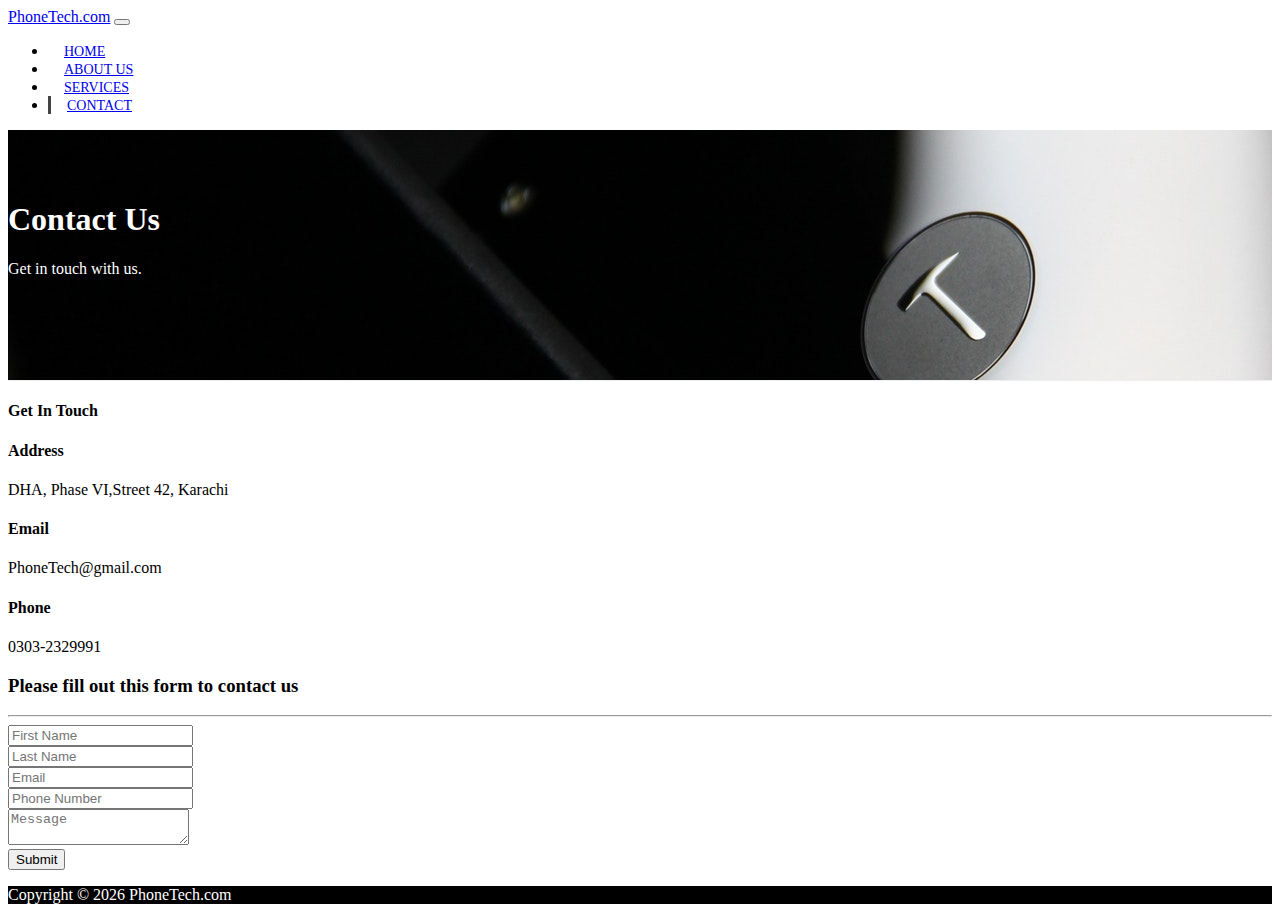
<file: PhoneTech.com/contact.html>
<!DOCTYPE html>
<html lang="en">

<head>
  <meta charset="UTF-8">
  <meta name="viewport" content="width=device-width, initial-scale=1.0">
  <meta http-equiv="X-UA-Compatible" content="ie=edge">
  <link rel="stylesheet" href="https://use.fontawesome.com/releases/v5.0.13/css/all.css" integrity="sha384-DNOHZ68U8hZfKXOrtjWvjxusGo9WQnrNx2sqG0tfsghAvtVlRW3tvkXWZh58N9jp"
    crossorigin="anonymous">
  <link rel="stylesheet" href="https://stackpath.bootstrapcdn.com/bootstrap/4.1.1/css/bootstrap.min.css" integrity="sha384-WskhaSGFgHYWDcbwN70/dfYBj47jz9qbsMId/iRN3ewGhXQFZCSftd1LZCfmhktB"
    crossorigin="anonymous">
  <link rel="stylesheet" href="css/style.css">
  <title>PhoneTech.com | Assignment 4 | Saylani Web and Mobile Hybrid Application Development</title>
</head>

<body>
  <nav class="navbar navbar-expand-sm navbar-dark bg-dark">
    <div class="container">
      <i class="fas fa-laptop" style="color: white;"></i>
      <a href="index.html" class="navbar-brand">PhoneTech.com</a>
      <button class="navbar-toggler" data-toggle="collapse" data-target="#navbarCollapse">
        <span class="navbar-toggler-icon"></span>
      </button>
      <div class="collapse navbar-collapse" id="navbarCollapse">
        <ul class="navbar-nav ml-auto">
          <li class="nav-item">
            <a href="index.html" class="nav-link">Home</a>
          </li>
          <li class="nav-item">
            <a href="about.html" class="nav-link">About Us</a>
          </li>
          <li class="nav-item">
            <a href="services.html" class="nav-link">Services</a>
          </li>
          <li class="nav-item active">
            <a href="contact.html" class="nav-link">Contact</a>
          </li>
        </ul>
      </div>
    </div>
  </nav>

  <!-- PAGE HEADER -->
  <header id="page-header">
    <div class="container">
      <div class="row">
        <div class="col-md-6 m-auto text-center">
          <h1>Contact Us</h1>
          <p>Get in touch with us.</p>
        </div>
      </div>
    </div>
  </header>

  <!-- CONTACT SECTION -->
  <section id="contact" class="py-3">
    <div class="container">
      <div class="row">
        <div class="col-md-4">
          <div class="card p-4">
            <div class="card-body">
              <h4>Get In Touch</h4>
              <i class="fab fa-facebook fa-2x"></i>
              <i class="fab fa-twitter fa-2x"></i>
              <i class="fab fa-instagram fa-2x"></i>
              <h4>Address</h4>
              <p>DHA, Phase VI,Street 42, Karachi</p>
              <h4>Email</h4>
              <p>PhoneTech@gmail.com</p>
              <h4>Phone</h4>
              <p>0303-2329991</p>
            </div>
          </div>
        </div>
        <div class="col-md-8">
          <div class="card p-4">
            <div class="card-body">
              <h3 class="text-center">Please fill out this form to contact us</h3>
              <hr>
              <div class="row">
                <div class="col-md-6">
                  <div class="form-group">
                    <input type="text" class="form-control" placeholder="First Name">
                  </div>
                </div>
                <div class="col-md-6">
                  <div class="form-group">
                    <input type="text" class="form-control" placeholder="Last Name">
                  </div>
                </div>
                <div class="col-md-6">
                  <div class="form-group">
                    <input type="text" class="form-control" placeholder="Email">
                  </div>
                </div>
                <div class="col-md-6">
                  <div class="form-group">
                    <input type="text" class="form-control" placeholder="Phone Number">
                  </div>
                </div>
              </div>
              <div class="row">
                <div class="col-md-12">
                  <div class="form-group">
                    <textarea class="form-control" placeholder="Message"></textarea>
                  </div>
                </div>
                <div class="col-md-12">
                  <div class="form-group">
                    <input type="submit" value="Submit" class="btn btn-outline-danger btn-block">
                  </div>
                </div>
              </div>
            </div>
          </div>
        </div>
      </div>
    </div>
  </section>

  <!-- FOOTER -->
  <footer id="main-footer" class="text-center p-4">
    <div class="container">
      <div class="row">
        <div class="col">
          <p>Copyright &copy;
            <span id="year"></span> PhoneTech.com</p>
        </div>
      </div>
    </div>
  </footer>


  <script src="http://code.jquery.com/jquery-3.3.1.min.js" integrity="sha256-FgpCb/KJQlLNfOu91ta32o/NMZxltwRo8QtmkMRdAu8="
    crossorigin="anonymous"></script>
  <script src="https://cdnjs.cloudflare.com/ajax/libs/popper.js/1.14.3/umd/popper.min.js" integrity="sha384-ZMP7rVo3mIykV+2+9J3UJ46jBk0WLaUAdn689aCwoqbBJiSnjAK/l8WvCWPIPm49"
    crossorigin="anonymous"></script>
  <script src="https://stackpath.bootstrapcdn.com/bootstrap/4.1.1/js/bootstrap.min.js" integrity="sha384-smHYKdLADwkXOn1EmN1qk/HfnUcbVRZyYmZ4qpPea6sjB/pTJ0euyQp0Mk8ck+5T"
    crossorigin="anonymous"></script>

  <script>
    // Get the current year for the copyright
    $('#year').text(new Date().getFullYear());

  </script>
</body>

</html>
</file>
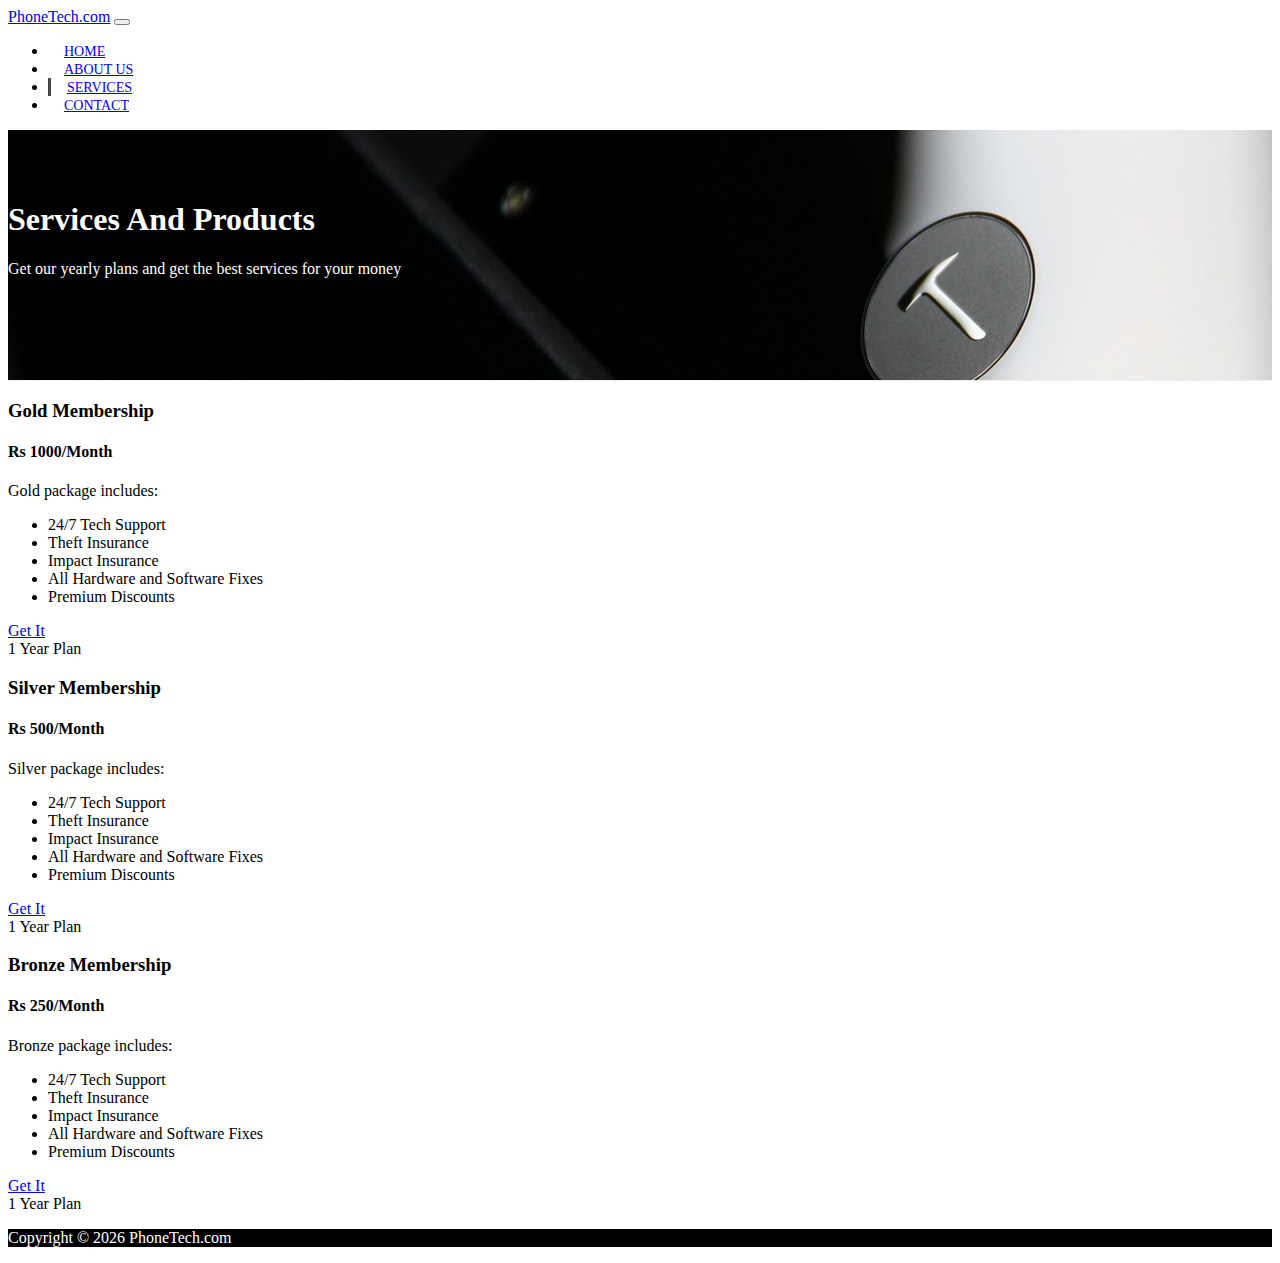
<file: PhoneTech.com/services.html>
<!DOCTYPE html>
<html lang="en">

<head>
  <meta charset="UTF-8">
  <meta name="viewport" content="width=device-width, initial-scale=1.0">
  <meta http-equiv="X-UA-Compatible" content="ie=edge">
  <link rel="stylesheet" href="https://use.fontawesome.com/releases/v5.0.13/css/all.css" integrity="sha384-DNOHZ68U8hZfKXOrtjWvjxusGo9WQnrNx2sqG0tfsghAvtVlRW3tvkXWZh58N9jp"
    crossorigin="anonymous">
  <link rel="stylesheet" href="https://stackpath.bootstrapcdn.com/bootstrap/4.1.1/css/bootstrap.min.css" integrity="sha384-WskhaSGFgHYWDcbwN70/dfYBj47jz9qbsMId/iRN3ewGhXQFZCSftd1LZCfmhktB"
    crossorigin="anonymous">
  <link rel="stylesheet" href="css/style.css">
  <title>PhoneTech.com | Assignment 4 | Saylani Web and Mobile Hybrid Application Development</title>
</head>

<body>
  <nav class="navbar navbar-expand-sm navbar-dark bg-dark">
    <div class="container">
      <i class="fas fa-laptop" style="color: white;"></i>
      <a href="index.html" class="navbar-brand">PhoneTech.com</a>
      <button class="navbar-toggler" data-toggle="collapse" data-target="#navbarCollapse">
        <span class="navbar-toggler-icon"></span>
      </button>
      <div class="collapse navbar-collapse" id="navbarCollapse">
        <ul class="navbar-nav ml-auto">
          <li class="nav-item">
            <a href="index.html" class="nav-link">Home</a>
          </li>
          <li class="nav-item">
            <a href="about.html" class="nav-link">About Us</a>
          </li>
          <li class="nav-item active">
            <a href="services.html" class="nav-link">Services</a>
          </li>
          <li class="nav-item">
            <a href="contact.html" class="nav-link">Contact</a>
          </li>
        </ul>
      </div>
    </div>
  </nav>

  <!-- PAGE HEADER -->
  <header id="page-header">
    <div class="container">
      <div class="row">
        <div class="col-md-6 m-auto text-center">
          <h1>Services And Products</h1>
          <p>Get our yearly plans and get the best services for your money</p>
        </div>
      </div>
    </div>
  </header>

  <!-- SERVICES SECTION -->
  <section id="services" class="py-5">
    <div class="container">
      <div class="row">
        <div class="col-md-4">
          <div class="card text-center">
            <div class="card-header bg-dark text-white">
              <h3>Gold Membership</h3>
            </div>
            <div class="card-body">
              <h4 class="card-title">Rs 1000/Month</h4>
              <p class="card-text">Gold package includes:</p>
              <ul class="list-group">
                <li class="list-group-item">
                  <i class="fas fa-check"></i> 24/7 Tech Support
                </li>
                <li class="list-group-item">
                  <i class="fas fa-check"></i> Theft Insurance
                </li>
                <li class="list-group-item">
                  <i class="fas fa-check"></i> Impact Insurance
                </li>
                <li class="list-group-item">
                  <i class="fas fa-check"></i> All Hardware and Software Fixes
                </li>
                <li class="list-group-item">
                  <i class="fas fa-check"></i> Premium Discounts
                </li>
              </ul>
              <a href="#" class="btn btn-danger btn-block mt-2">Get It</a>
            </div>
            <div class="card-footer text-muted">
              1 Year Plan
            </div>
          </div>
        </div>
        <div class="col-md-4">
          <div class="card text-center">
            <div class="card-header bg-dark text-white">
              <h3>Silver Membership</h3>
            </div>
            <div class="card-body">
              <h4 class="card-title">Rs 500/Month</h4>
              <p class="card-text">Silver package includes:</p>
              <ul class="list-group">
                <li class="list-group-item">
                  <i class="fas fa-check"></i> 24/7 Tech Support
                </li>
                <li class="list-group-item">
                  <i class="fas fa-check"></i> Theft Insurance
                </li>
                <li class="list-group-item">
                  <i class="fas fa-window-close"></i> Impact Insurance
                </li>
                <li class="list-group-item">
                  <i class="fas fa-check"></i> All Hardware and Software Fixes
                </li>
                <li class="list-group-item">
                  <i class="fas fa-window-close"></i> Premium Discounts
                </li>
              </ul>
              <a href="#" class="btn btn-danger btn-block mt-2">Get It</a>
            </div>
            <div class="card-footer text-muted">
              1 Year Plan
            </div>
          </div>
        </div> <div class="col-md-4">
          <div class="card text-center">
            <div class="card-header bg-dark text-white">
              <h3>Bronze Membership</h3>
            </div>
            <div class="card-body">
              <h4 class="card-title">Rs 250/Month</h4>
              <p class="card-text">Bronze package includes:</p>
              <ul class="list-group">
                <li class="list-group-item">
                  <i class="fas fa-check"></i> 24/7 Tech Support
                </li>
                <li class="list-group-item">
                  <i class="fas fa-window-close"></i> Theft Insurance
                </li>
                <li class="list-group-item">
                  <i class="fas fa-window-close"></i> Impact Insurance
                </li>
                <li class="list-group-item">
                  <i class="fas fa-check"></i> All Hardware and Software Fixes
                </li>
                <li class="list-group-item">
                  <i class="fas fa-window-close"></i> Premium Discounts
                </li>
              </ul>
              <a href="#" class="btn btn-danger btn-block mt-2">Get It</a>
            </div>
            <div class="card-footer text-muted">
              1 Year Plan
            </div>
          </div>
        </div>
      </div>
    </div>
  </section>

  <!-- FOOTER -->
  <footer id="main-footer" class="text-center p-4">
    <div class="container">
      <div class="row">
        <div class="col">
          <p>Copyright &copy;
            <span id="year"></span> PhoneTech.com</p>
        </div>
      </div>
    </div>
  </footer>


  <script src="http://code.jquery.com/jquery-3.3.1.min.js" integrity="sha256-FgpCb/KJQlLNfOu91ta32o/NMZxltwRo8QtmkMRdAu8="
    crossorigin="anonymous"></script>
  <script src="https://cdnjs.cloudflare.com/ajax/libs/popper.js/1.14.3/umd/popper.min.js" integrity="sha384-ZMP7rVo3mIykV+2+9J3UJ46jBk0WLaUAdn689aCwoqbBJiSnjAK/l8WvCWPIPm49"
    crossorigin="anonymous"></script>
  <script src="https://stackpath.bootstrapcdn.com/bootstrap/4.1.1/js/bootstrap.min.js" integrity="sha384-smHYKdLADwkXOn1EmN1qk/HfnUcbVRZyYmZ4qpPea6sjB/pTJ0euyQp0Mk8ck+5T"
    crossorigin="anonymous"></script>

  <script>
    // Get the current year for the copyright
    $('#year').text(new Date().getFullYear());

  </script>
</body>

</html>
</file>
<file: PhoneTech.com/css/style.css>
body {
  overflow-x: hidden;
}

.navbar .nav-link {
  font-size: 14px;
  text-transform: uppercase;
  padding-left: 1rem !important;
  padding-right: 1rem !important;
}

.navbar .nav-item.active {
  border-left: #444 3px solid;
}

.carousel-item {
  height: 450px;
}

.carousel-image-1 {
  background: url('../img/image1.jpg');
  background-size: cover;
}

.carousel-image-2 {
  background: url('../img/image2.jpg');
  background-size: cover;
}


#page-header {
  height: 200px;
  background: url('../img/image3.jpg');
  background-position: 0 -360px;
  background-attachment: fixed;
  color: #fff;
  border-bottom: 1px #eee solid;
  padding-top: 50px;
}

.about-img {
  margin-top: -50px;
}

#main-footer {
  background: #000;
  color: #fff;
}
</file>
